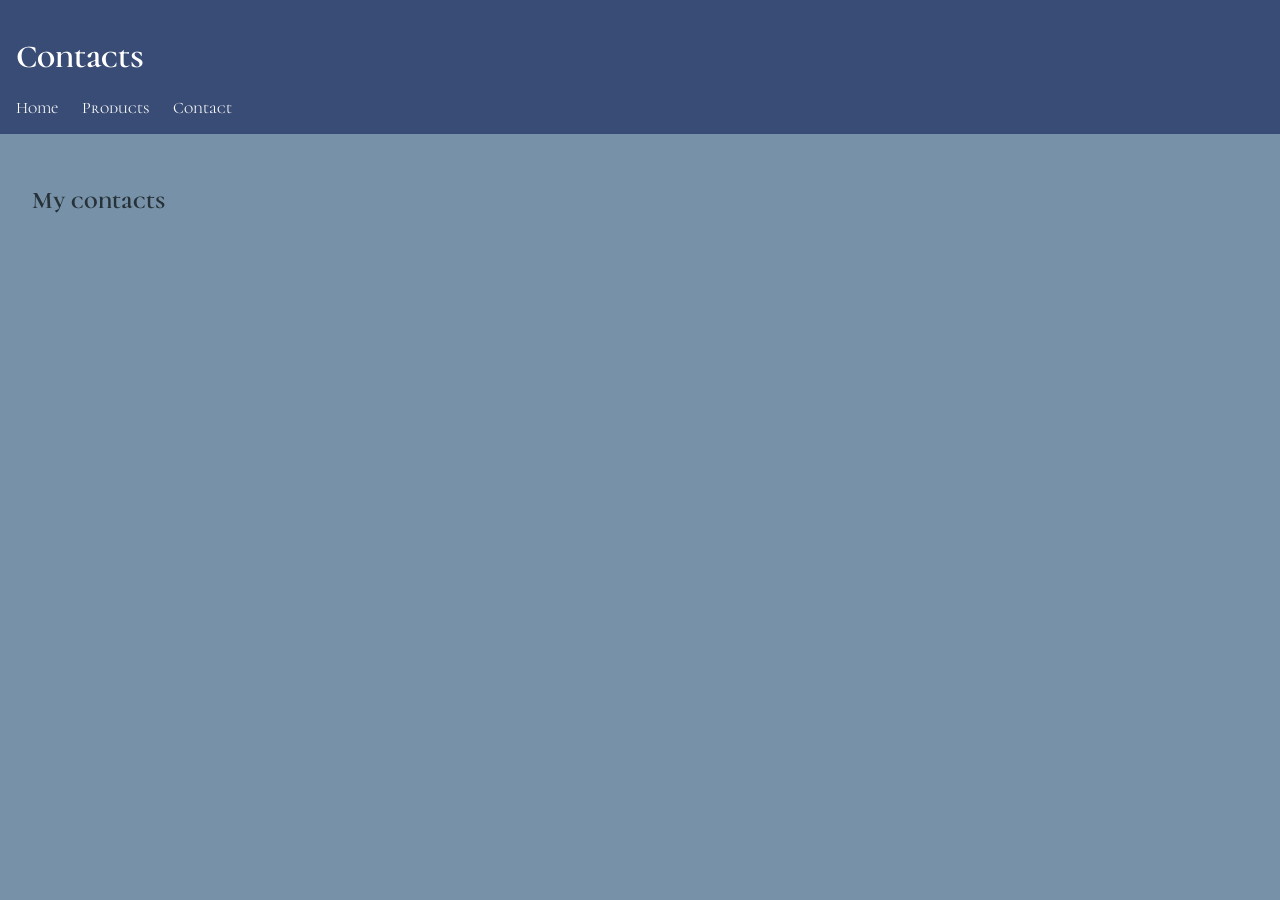
<file: Contact.html>
<!DOCTYPE html>
<head>
    <meta charset="UTF-8" />
    <title>Contact</title>
    <link rel="preconnect" href="https://fonts.googleapis.com">
    <link rel="preconnect" href="https://fonts.gstatic.com" crossorigin>
    <link href="https://fonts.googleapis.com/css2?family=Cormorant+Unicase:wght@300;400;500;600;700&display=swap" rel="stylesheet">
    <link rel="stylesheet" type="text/css" href="style.css">
</head>
<body>
    <header>
        <h1>Contacts</h1>
        <nav>
            <a href="Index.html">Home</a>
            <a href="Products.html">Products</a>
            <a href="Contact.html">Contact</a>
        </nav>
    </header>
    <main>
        <h2>My contacts</h2>
    </main>
</file>
<file: style.css>
.company{
    text-align: center;
}
.description{
    text-align: center;
}
.mainImage{
    display: block;
    margin: 0 auto;
}
body {
    margin: 0;
    font-family: Cormorant Unicase;
    background-color: #7792a8;
    color: #263238;
}

header {
    background-color: #394c75;
    color: white;
    padding: 16px;
}

nav {
    display: flex;
    gap: 24px;
}

nav a {
    color: white;
    text-decoration: none;
}

nav a:hover {
    text-decoration: underline;
}

main {
    padding: 32px;
}

main img {
    width: 400px;
    max-width: 100%;
    border-radius: 8px;
}

footer {
    background-color: #263f3a;
    color: white;
    padding: 24px;
    margin-top: 32px;
}
</file>
